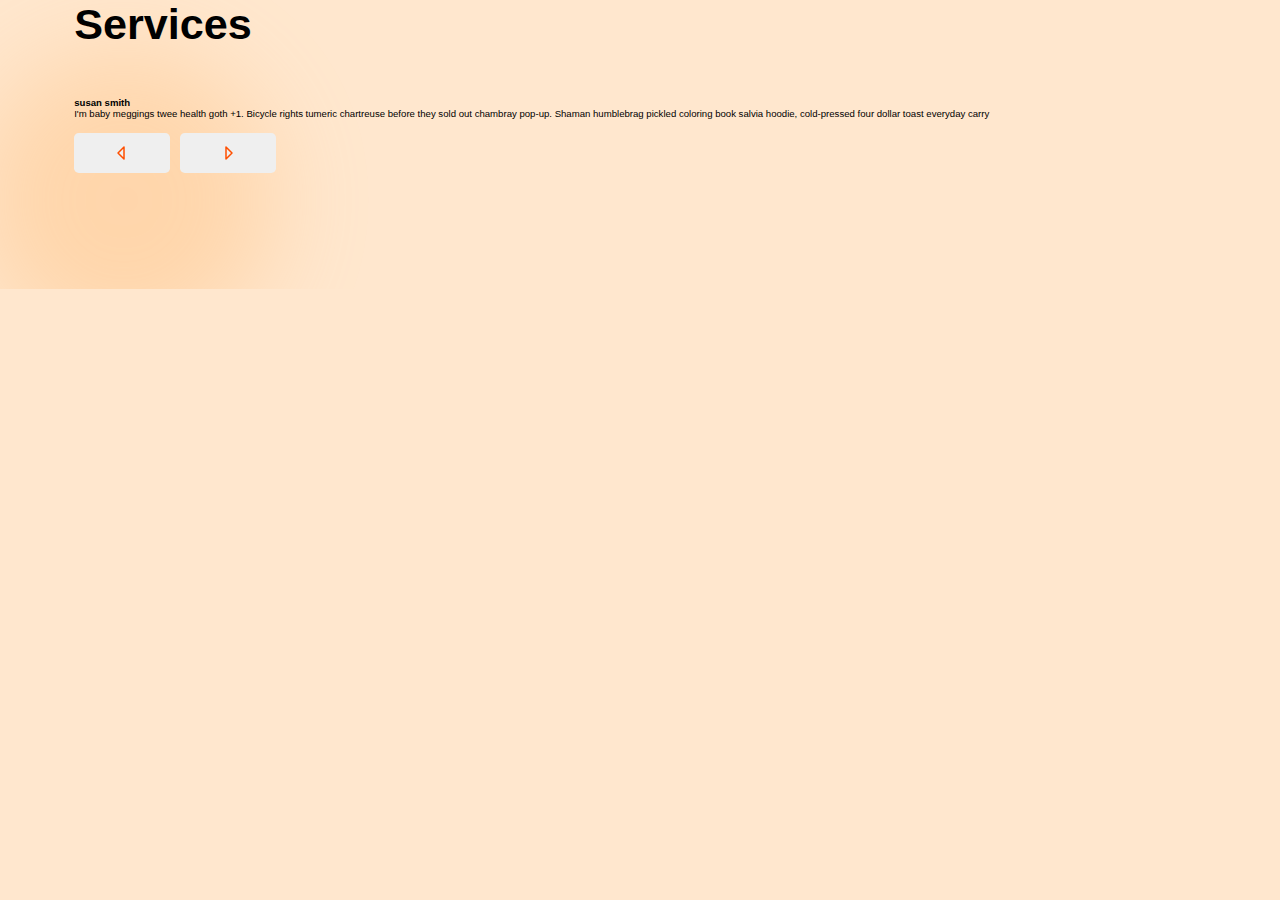
<file: slide.html>
<!DOCTYPE html>
<html lang="en">
  <head>
    <meta charset="UTF-8" />
    <meta name="viewport" content="width=device-width, initial-scale=1.0" />
    <title>Starter</title>
    <!-- styles -->
    <link rel="stylesheet" href="css/style.css" />
  </head>
  <body>
    <div class="services">
      <div class="container">
        <!-- title -->
        <div class="section-title">
          <h2>Services</h2>
        </div>

        <!-- service -->
        <div class="service bg-ltest flex flex-d-c align-items-c j-c-c">
          <div class="content">
            <div class="box-title">
              <h4 id="ability" data="ability">sara jones</h4>
            </div>
            <p id="info" data="info">
              Lorem ipsum dolor sit amet consectetur adipisicing elit. Iusto
              asperiores debitis incidunt, eius earum ipsam cupiditate libero?
              Iste, doloremque nihil?
            </p>

            <!-- prev next buttons-->
            <div class="button-container">
              <button class="prev-btn" data="prev-btn">
                <svg
                  xmlns="http://www.w3.org/2000/svg"
                  class="icon icon-tabler icon-tabler-caret-left"
                  width="24"
                  height="24"
                  viewBox="0 0 24 24"
                  stroke-width="2"
                  stroke="currentColor"
                  fill="none"
                  stroke-linecap="round"
                  stroke-linejoin="round"
                >
                  <path stroke="none" d="M0 0h24v24H0z" fill="none"></path>
                  <path d="M14 6l-6 6l6 6v-12"></path>
                </svg>
              </button>
              <button class="next-btn" data="next-btn">
                <svg
                  xmlns="http://www.w3.org/2000/svg"
                  class="icon icon-tabler icon-tabler-caret-right"
                  width="24"
                  height="24"
                  viewBox="0 0 24 24"
                  stroke-width="2"
                  stroke="currentColor"
                  fill="none"
                  stroke-linecap="round"
                  stroke-linejoin="round"
                >
                  <path stroke="none" d="M0 0h24v24H0z" fill="none"></path>
                  <path d="M10 18l6 -6l-6 -6v12"></path>
                </svg>
              </button>
            </div>
            <!-- random button -->
          </div>
        </div>
      </div>
    </div>
    <!-- javascript -->
    <script src="slide.js"></script>
  </body>
</html>
</file>
<file: css/style.css>
@import url("https://fonts.googleapis.com/css2?family=Montserrat:ital,wght@0,100;0,200;0,300;0,400;0,500;0,600;0,700;0,800;0,900;1,100;1,200;1,300;1,400;1,500;1,600;1,700;1,800;1,900&display=swap");

@font-face {
  src: url(../fonts/TTFirstNeue-Black/TTFirsNeue-Italic.woff2);
  font-family: big-font;
  font-weight: 400;
  font-style: italic;
}

@font-face {
  src: url(../fonts/TTFirstNeue-Black/TTFirsNeue-Medium.woff2);
  font-family: big-font;
  font-weight: 500;
  font-style: normal;
}

@font-face {
  src: url(../fonts/TTFirstNeue-Black/TTFirsNeue-MediumItalic.woff2);
  font-family: big-font;
  font-weight: 500;
  font-style: italic;
}

@font-face {
  src: url(../fonts/TTFirstNeue-Black/TTFirsNeue-DemiBold.woff2);
  font-family: big-font;
  font-weight: 600;
  font-style: normal;
}

@font-face {
  src: url(../fonts/TTFirstNeue-Black/TTFirsNeue-DemiBoldItalic.woff2);
  font-family: big-font;
  font-weight: 600;
  font-style: italic;
}

@font-face {
  src: url(../fonts/TTFirstNeue-Black/TTFirsNeue-Bold.woff2);
  font-family: big-font;
  font-weight: 700;
  font-style: normal;
}

@font-face {
  src: url(../fonts/TTFirstNeue-Black/TTFirsNeue-ExtraBold.woff2);
  font-family: big-font;
  font-weight: 800;
  font-style: normal;
}

@font-face {
  src: url(../fonts/TTFirstNeue-Black/TTFirsNeue-Black.woff2);
  font-family: big-font;
  font-weight: 900;
  font-style: normal;
}

/* new font */
@font-face {
  src: url(../fonts/Degular/Degular-Medium.ttf);
  font-family: newfont;
  font-weight: 600;
  font-style: normal;
}

@font-face {
  src: url(../fonts/Degular/Degular-Semibold.ttf);
  font-family: newfont;
  font-weight: 700;
  font-style: normal;
}

@font-face {
  src: url(../fonts/Degular/Degular_Display-Bold.ttf);
  font-family: newfont;
  font-weight: 800;
  font-style: normal;
}

/* Start Reset Page */

html {
  scroll-behavior: smooth;
  font-size: .6rem;
  overflow-x: hidden;
}

* {
  margin: 0;
  padding: 0;
  box-sizing: border-box;
}

::selection {
  background-color: var(--font-two);
  color: var(--font-one);
}

::-webkit-scrollbar {
  background-color: rgba(255, 255, 255, 0);
  inline-size: 1px;
}

::-webkit-scrollbar-thumb {
  background-color: var(--m4);
}

li {
  list-style: none;
}

a {
  text-decoration: none;
  color: black;
}

button,
a,
.box-name-content,
span {
  user-select: none;
}

/* End Reset Page */

:root {
  --hero-title-laptop: 25rem;
  --hero-title-phone: 4rem;
  --hero-text-laptop: 1.8rem;
  --hero-text-phone: 1.6rem;
  --section-title-laptop: 4.5rem;
  --section-title-phone: 2.8rem;
  --box-title-laptop: 2.5rem;
  --box-title-phone: 1.8rem;
  --box-text-laptop: 2rem;
  --box-text-phone: 1.4rem;
  --box-link-laptop: 1.6rem;
  --box-link-phone: 1.2rem;
  --section-padding: 6rem;
  --title-padding: 5rem;
  --large-radius: 1rem;
  --small-radius: 0.5rem;
  --tran-0: 1.5s;
  --tran-1: 1s;
  --tran-2: 0.5s;
  --tran-3: 0.25s;
  --tran-4: 0.15s;
  /* new colors */
  --new-1: rgb(7, 18, 34);
  /* --new-1: rgb(0, 0, 0); */
  --new-2: rgb(255, 79, 0);
  /* --new-2: rgb(34, 34, 34); */
  --new-3: rgb(255, 116, 52);
  --new-4: rgb(255, 170, 130);
  --new-5: #ffe7ce;
  --new-6: #ffffff;
  --new-7: #cefff8;
  --new-grade: linear-gradient(180deg,
      var(--new-4) 0%,
      var(--new-4) 0%,
      #ffd3d3);
  --font-one: rgb(0, 0, 0);
  --font-two: rgb(255, 255, 255);
  --content: rgb(17, 28, 46);
}

body {
  background-color: var(--new-5);
  /* background: linear-gradient(300deg, var(--new-1) 0,  var(--new-1) 50%,  var(--content)); */
  position: relative;
  transition: .75s !important;
  position: relative;
  font-family: Arial, Helvetica, sans-serif;
}

/* Fix AOS library mobile inline responsiveness */
body>div,
body>section,
body>main {
  overflow: hidden;
  position: relative;
}

.container {
  padding-inline: 2rem;
  margin-inline: auto;
}

@media (min-width: 768px) {
  .container {
    inline-size: 750px;
  }
}

@media (min-width: 992px) {
  .container {
    inline-size: 970px;
  }
}

@media (min-width: 1200px) {
  .container {
    inline-size: 1170px;
  }
}

/* Start Components */
.font-black {
  color: rgb(62 62 62);
}

.font-white {
  color: var(--font-one);
}

.bg-gradient {
  background-image: var(--new-grade);
  box-shadow: 0 0 20px rgba(0, 0, 0, 0.051);
}

.box-color {
  position: relative;
  background-color: #ffd9b2;
}

.icon-tabler {
  color: var(--new-2);
  stroke-width: 1.5px;
}

.up {
  position: fixed;
  bottom: 1.6rem;
  right: 1.6rem;
  display: flex;
  transition: var(--tran-2);
  opacity: 0;
}

.up svg {
  inline-size: 30px;
  block-size: 30px;
  border: 2px solid;
  border-radius: var(--large-radius);
  transition: var(--tran-4);
}

.up:hover svg {
  background-color: var(--lter4);
}

.scroller {
  background-color: var(--new-2);
  /* background-image: linear-gradient(130deg, var(--m1) 0%, var(--m1) 50%, #46325c); */
  width: 0;
  height: 3px;
  position: fixed;
  top: 0;
  left: 0;
  z-index: 10;
}

.section-title {
  padding-bottom: var(--title-padding);
}

.section-title h2:not(.github-title)::before {
  content: "";
  position: absolute;
  top: 50px;
  left: -100px;
  background-color: #ffaf5c;
  width: 300px;
  height: 300px;
  z-index: -1;
  border-radius: 50%;
  filter: blur(50px);
  -webkit-filter: blur(50px);
  opacity: .3;
}

.light1 {
  position: absolute;
  top: 300px;
  right: 200px;
  background-color: #ffaf5c;
  width: 400px;
  height: 400px;
  z-index: -1;
  border-radius: 50%;
  filter: blur(100px);
  -webkit-filter: blur(100px);
  opacity: .3;
}

.light2 {
  position: absolute;
  top: 150vh;
  right: 100px;
  background-color: #ffaf5c;
  width: 400px;
  height: 400px;
  z-index: -1;
  filter: blur(100px);
  -webkit-filter: blur(100px);
  opacity: .3;
}

.light3 {
  position: absolute;
  top: 250vh;
  right: -100px;
  background-color: #ffaf5c;
  width: 600px;
  height: 600px;
  z-index: -1;
  border-radius: 50%;
  filter: blur(100px);
  -webkit-filter: blur(100px);
  opacity: .3;
}

.light4 {
  position: absolute;
  bottom: 0vh;
  right: 100px;
  background-color: #ffaf5c;
  width: 400px;
  height: 400px;
  z-index: -1;
  border-radius: 50%;
  filter: blur(100px);
  -webkit-filter: blur(100px);
  opacity: .3;
}

.section-title h2 {
  font-size: clamp(var(--section-title-phone),
      4vw,
      var(--section-title-laptop));
  position: relative;
}

.box-text-content p.box-name-content {
  font-size: clamp(var(--box-title-phone), 2vw, var(--box-title-laptop));
  font-weight: 600;
  position: relative;
}

.box-text-content p.box-info-content {
  font-size: clamp(var(--box-text-phone), 2vw, var(--box-text-laptop));
  line-height: 1.5;
  font-weight: 200;
}

.btn-box {
  background-color: var(--ltest4);
  border-radius: var(--large-radius);
  overflow: hidden;
}

.btn-box a {
  background-color: var(--ltest4);
  inline-size: 100%;
  block-size: 100%;
  padding: 0.8rem;
  font-size: clamp(var(--box-link-phone), 2vw, var(--box-link-laptop));
  display: flex;
  justify-content: center;
  align-items: center;
  border-radius: var(--large-radius);
  transform: translatey(-4px);
  transition: var(--tran-4);
}

@media (max-width: 767px) {
  .btn-box a {
    padding: .7rem;
  }
}

.btn-box a svg {
  inline-size: 2.5rem;
  block-size: 2.5rem;
}

@media (max-width: 767px) {
  .btn-box a svg {
    inline-size: 2rem;
    block-size: 2rem;
  }
}

.btn-box:hover a {
  transform: translatey(0px);
}

.btn-color {
  background-color: var(--new-2) !important;
  color: var(--font-two) !important;
  transition: var(--tran-4) !important;
}

.btn-color:hover {
  box-shadow: 0 5px 16px rgba(255 79 0 / 30%), 0 2px 6px rgba(255 79 0 / 15%);
  transform: translateY(1px);
}

.btn-color:active {
  transform: scale(1.02);
}

/* End Components */

/* Start Main Landing */

main {
  display: flex;
  justify-content: center;
  align-items: center;
  block-size: 100vh;
  position: relative;
}

@media (max-width: 767px) {
  main {
    height: 100svh;
  }
}

main>img {
  position: fixed;
  inline-size: 10rem;
  top: -100px;
  left: 20px;
  transition: var(--tran-2) ease-in;
  z-index: 1;
  /* filter: drop-shadow(0 0 2px rgb(218, 218, 218));
  -webkit-filter: drop-shadow(0 0 2px rgb(218, 218, 218)); */
}

main .container {
  margin-top: 10rem;
}

@media (max-width: 767px) {
  main .container {
    margin-top: 10rem;
  }
}

main .container .hero-box {
  max-inline-size: 100rem;
}

@media (max-width: 991px) {
  main .container .hero-box {
    /* flex-basis: 80%; */
    max-inline-size: 45rem;
  }
}

main .container .hero-box>span {
  font-size: clamp(var(--box-title-phone) + 0.3rem,
      2vw,
      var(--box-title-laptop) + 0.3rem);
  font-weight: 600;
  border-radius: var(--small-radius);
  position: relative;
}

main .container .hero-box h1 {
  color: var(--new-2);
  font-size: clamp(var(--hero-title-phone), 8vw, var(--hero-title-laptop));
  margin-top: 1rem;
  font-weight: 900;
  line-height: 1;
}

main .container .hero-box p {
  margin-top: 1rem;
  font-size: clamp(var(--hero-text-phone), 2vw, var(--hero-text-laptop));
  font-weight: 200;
  line-height: 1.5;
  max-inline-size: 80rem;
}

/* End Main Landing */
/* start services */
.hide {
  opacity: 0;
  transform: translateY(100px);
}

.show {
  transform: translatey(0);
  transition: 800ms;
  opacity: 1;
}

.services .container {
  position: relative;
  /* z-index: 1; */
}

.services .container .service-box {
  padding: 3rem;
  border-radius: calc(var(--large-radius) + 0rem);
  position: relative;
}

@media (max-width: 991px) {
  .services .container .service-box {
    flex-direction: column;
    padding: 2rem;
  }
}

.services .container .service {
  display: flex;
  flex-direction: column;
  justify-content: space-between;
  align-items: initial;
  border-radius: var(--large-radius);
  flex: 1;
}

.services .container .service .content {
  min-block-size: 20rem;
  display: flex;
  flex-direction: column;
  align-items: initial;
  justify-content: initial;
  border-radius: var(--large-radius);
  padding-bottom: 1rem;
}

@media (max-width: 991px) {
  .services .container .service .content {
    min-block-size: 19rem;
  }
}

@media (max-width: 768px) {
  .services .container .service .content {
    min-block-size: 19rem;
  }
}

@media (max-width: 430px) {
  .services .container .service .content {
    min-block-size: 22rem;
  }
}

@media (max-width: 324px) {
  .services .container .service .content {
    min-block-size: 30rem;
  }
}

.services .container .service .content p:first-of-type {
  margin-bottom: 1.5rem;
}

.services .container .service .content p:last-of-type {
  font-weight: 200;
}

.services .container .button-container {
  display: flex;
  align-items: center;
  gap: 1rem;
}

.services .container button {
  min-inline-size: 10rem;
  padding: 0.8rem 0rem;
  display: flex;
  justify-content: center;
  align-items: center;
  font-size: clamp(var(--box-link-phone), 2vw, var(--box-link-laptop));
  border: none;
  border-radius: var(--small-radius);
  transition: var(--tran-3);
}

@media (max-width: 767px) {
  .services .container button {
    min-inline-size: 8.5rem;
  }
}

/* End services */

/* Start Work Space */

.work-space {
  padding-block: var(--section-padding);
}

.work-space .container .works .work {
  /* -webkit-border-radius: var(--large-radius);
  -moz-border-radius: var(--large-radius);
  -ms-border-radius: var(--large-radius);
  -o-border-radius: var(--large-radius);
  border-radius: var(--large-radius); */
  overflow: hidden;
  position: relative;
  /* cursor: pointer; */
}

.work-space .container .works .work img {
  inline-size: 100%;
  block-size: 100%;
  object-fit: contain;
  width: 100%;
  height: 100%;
  display: flex;
  justify-content: center;
  align-items: center;
  transition: var(--tran-2);
  /* filter: grayscale(1);
  -webkit-filter: grayscale(1); */
  /* border: 3px solid black; */
}

.work-space .container .works .work:hover img {
  transform: scale(1.1);
  /* filter: grayscale(0);
  -webkit-filter: grayscale(0); */
}

/* End Work Space */

/* Start Skills */
section {
  position: relative;
}

section .container .section-title .skills-progress {
  background-color: var(--new-4);
  color: var(--font-one);
  text-shadow: 0 0 10px rgb(255, 92, 16);
  height: 8px;
  font-size: .6rem;
  font-weight: 100;
  display: flex;
  justify-content: flex-end;
  align-items: center;
  transition: var(--tran-1);
}

section .container .skills {
  display: grid;
  grid-template-columns: repeat(auto-fit, minmax(270px, 1fr));
  gap: 2rem;
  position: relative;
  margin-left: 1.5rem;
}

@media (max-width: 767px) {
  section .container .skills {
    display: grid;
    grid-template-columns: repeat(auto-fit, minmax(150px, 1fr));
    gap: 2rem;
  }
}

section .container .skills::before {
  /* content: ""; */
  position: absolute;
  top: 50%;
  left: -2.5rem;
  transform: translateY(-50%);
  background-color: var(--new-4);
  inline-size: .1rem;
  block-size: calc(100% - 5.9rem);
  border: 1px solid var(--new-2);
}

@media (max-width: 767px) {
  section .container .skills::before {
    block-size: calc(100% - 4.8rem);
  }
}

section .container .skills .skill {
  padding: 1.2rem;
  border-radius: var(--large-radius);
  position: relative;
}

section .container .skills .skill::before {
  content: "";
  position: absolute;
  top: 50%;
  left: -1.2rem;
  transform: translateY(-50%);
  background-color: var(--new-2);
  inline-size: 0.7rem;
  block-size: 2rem;
  border: 1px solid var(--new-2);
  border-radius: 3px;
  display: flex;
  justify-content: center;
  align-items: center;
}

.not-started::before {
  background-color: transparent !important;
}

.still-working-on::before {
  animation: updown 1.9s infinite steps(100);
  -webkit-animation: updown 1.9s infinite steps(100);
}

@keyframes updown {
  50% {
    /* opacity: 0; */
    background-color: transparent;
  }
}

section .container .skills .skill .progress {
  display: none;
  justify-content: center;
  align-items: center;
}

section .container .skills .skill .progress svg {
  inline-size: 3rem;
  block-size: 3rem;
}

section .container .skills .skill .progressing {
  -webkit-animation: rotate 5s linear infinite;
  animation: rotate 5s linear infinite;
}

/* End Skills */

/* Start Contact */
.contact {
  position: relative;
}

/* End Contact */

/* Start Footer */

footer {
  padding-block: 1rem;
  position: relative;
}

footer p {
  font-size: 1.1rem;
  /* font-weight: 200; */
  border: 1px solid rgba(255, 255, 255, 0.253);
  padding-inline: 1rem;
}

footer a {
  color: var(--new-2);
  font-size: 1.4rem;
}

footer a:first-letter {
  font-weight: 900;
}

/* End Footer */

/* Start Keyframes */
@keyframes rotate {
  100% {
    transform: rotate(360deg);
  }
}

@keyframes nav {
  50% {
    background-color: var(--m3);
  }
}

@keyframes float {
  0% {
    transform: translatex(0rem);
  }

  20% {
    transform: translatex(10rem);
  }

  40% {
    transform: translatey(10rem);
  }

  60% {
    transform: translatey(-10rem);
  }

  80% {
    transform: translatex(-10rem);
  }

  100% {
    transform: translatex(0rem);
  }
}

/* End Keyframes */

/* ---- Start Framework */
/* --Start Spaces--------------- */
.pd-b-1 {
  padding-block: 1rem;
}

.pd-b-2 {
  padding-block: 2rem;
}

.pd-b-3 {
  padding-block: 3rem;
}

.pd-b-4 {
  padding-block: 4rem;
}

.pd-b-5 {
  padding-block: 5rem;
}

.pd-b-6 {
  padding-block: var(--section-padding);
}

.pd-btm-1 {
  padding-bottom: 1rem;
}

.pd-btm-2 {
  padding-bottom: 2rem;
}

.pd-btm-3 {
  padding-bottom: 3rem;
}

.pd-btm-4 {
  padding-bottom: 4rem;
}

.pd-btm-5 {
  padding-bottom: 5rem;
}

.pd-btm-6 {
  padding-bottom: var(--section-padding);
}

.pd-top-1 {
  padding-top: 1rem;
}

.pd-top-2 {
  padding-top: 2rem;
}

.pd-top-3 {
  padding-top: 3rem;
}

.pd-top-4 {
  padding-top: 4rem;
}

.pd-top-5 {
  padding-top: 5rem;
}

.pd-top-6 {
  padding-top: var(--section-padding);
}

.pd-left-1 {
  padding-left: 1rem;
}

.pd-left-2 {
  padding-left: 2rem;
}

.pd-left-3 {
  padding-left: 3rem;
}

.pd-left-4 {
  padding-left: 4rem;
}

.pd-left-5 {
  padding-left: 5rem;
}

.pd-left-6 {
  padding-left: var(--section-padding);
}

.pd-right-1 {
  padding-right: 1rem;
}

.pd-right-2 {
  padding-right: 2rem;
}

.pd-right-3 {
  padding-right: 3rem;
}

.pd-right-4 {
  padding-right: 4rem;
}

.pd-right-5 {
  padding-right: 5rem;
}

.pd-right-6 {
  padding-right: var(--section-padding);
}

.pd-1 {
  padding: 1rem;
}

.pd-2 {
  padding: 2rem;
}

.pd-3 {
  padding: 3rem;
}

.pd-4 {
  padding: 4rem;
}

.pd-5 {
  padding: 5rem;
}

.pd-6 {
  padding: var(--section-padding);
}

.gap-05-rem {
  gap: 0.5rem;
}

.gap-08-rem {
  gap: 0.8rem;
}

.gap-1-rem {
  gap: 1rem;
}

.gap-2-rem {
  gap: 2rem;
}

.gap-3-rem {
  gap: 3rem;
}

.m-l-r {
  margin-inline: auto;
}

/* --End Spaces--------------- */

/* --Start Structure--------------- */
.none {
  display: none;
}

.grid {
  display: grid;
}

.grid-t-c {
  grid-template-columns: repeat(auto-fill, minmax(33rem, 1fr));
}

@media (max-width: 767px) {
  .grid-t-c {
    grid-template-columns: repeat(auto-fill, minmax(22rem, 1fr));
  }
}

.flex {
  display: flex;
}

.flex-d-r {
  flex-direction: row;
}

.flex-d-c {
  flex-direction: column;
}

.j-c-i {
  justify-content: initial;
}

.j-c-bt {
  justify-content: space-between;
}

.j-c-c {
  justify-content: center;
}

.align-items-s {
  align-items: flex-start;
}

.align-items-e {
  align-items: flex-end;
}

.align-items-c {
  align-items: center;
}

/* --End Structure--------------- */

/* ---- End Framework */

/* --------------------------------------------------- */

.theme-switch-wrapper {
  display: flex;
  align-items: center;
  position: fixed;
  top: 1.6rem;
  right: 1.6rem;
  z-index: 2;
}

.theme-switch-wrapper em {
  margin-left: 10px;
  font-size: 1rem;
}

.theme-switch {
  display: inline-block;
  height: 20px;
  position: relative;
  width: 50px;
}

.theme-switch input {
  display: none;
}

.slider {
  border: 1px solid var(--m4);
  bottom: 0;
  /* cursor: pointer; */
  left: 0;
  position: absolute;
  right: 0;
  top: 0;
  transition: 0.4s;
  border-radius: var(--small-radius);
}

.slider:before {
  background-color: var(--m3);
  top: 50%;
  content: "";
  width: 30px;
  height: 15px;
  left: 3px;
  position: absolute;
  transition: 0.4s;
  border-radius: var(--small-radius);
  transform: translatey(-50%);
}

input:checked+.slider {
  border: 1px solid var(--m3);
}

input:checked+.slider:before {
  transform: translate(12px, -50%);
}

.feather-moon {
  opacity: 0;
  left: 9px;
  bottom: 9px;
  transform: translateX(4px);
}

.feather-sun {
  opacity: 1;
  right: 10px;
  bottom: 9px;
  transform: translateX(0px);
}

input:checked+.slider .feather-moon {
  opacity: 1;
  transform: translateX(0);
}

input:checked+.slider .feather-sun {
  opacity: 0;
  transform: translateX(-4px);
}

/* ====================[Github API]==================== */
.github-box .container .github {
  width: fit-content;
  padding: 10px;
  display: flex;
  gap: 2rem;
  margin: 0 auto;
  border-radius: var(--large-radius);
}

.github-box .container .section-title h2 {
  text-align: center !important;
}

.github .avatar {
  overflow: hidden;
  width: 10rem;
}

.github .avatar img {
  max-width: 100%;
  border-radius: 50%;
}

.github .info {
  display: flex;
  flex-direction: column;
  justify-content: flex-end;
  gap: 10px;
}

.github .username {
  font-weight: 600;
  font-size: clamp(var(--box-title-phone), 2vw, var(--box-title-laptop));
  padding: 5px 20px;
  justify-items: flex-end;
  border-radius: var(--small-radius);
  transition: var(--tran-3);
}

.github .repos {
  font-size: var(--hero-text-phone);
  font-weight: 100;
}

/* preloader */

.preloader {
  background-color: var(--new-2);
  width: 100%;
  height: 100%;
  position: fixed;
  top: 0;
  left: 0;
  opacity: 1;
  z-index: 2;
}

.preloader.inactive {
  transition: var(--preloader-time) cubic-bezier(0.455, 0.03, 0.515, 0.955);
  width: 100%;
  height: 0;
}

/* popup DEVICE */
.popup-parent {
  position: fixed;
  top: 50%;
  left: 50%;
  width: 100%;
  height: 100%;
  transform: translate(-50%, -50%);
  z-index: 2;
  backdrop-filter: blur(5px);
}

.popup-box {
  background-color: var(--new-1);
  padding: 50px;
  position: absolute;
  top: 50%;
  left: 50%;
  transform: translate(-50%, -50%);
  z-index: 2;
  display: flex;
  flex-direction: column;
  justify-content: center;
  align-items: center;
  border-radius: var(--large-radius);
  box-shadow: 0 6px 20px rgba(4, 11, 21, 0.3), 0 3px 10px rgba(4, 11, 21, 0.15);
  width: 400px;
  text-align: center;
}

@media (max-width: 767px) {
  .popup-box {
    padding: 3rem 2rem;
    width: 300px;
  }
}

@media (max-width: 350px) {
  .popup-box {
    padding: 3rem 2rem;
    width: 230px;
  }
}

.popup-box p {
  font-size: 1rem;
  color: var(--font-two);
}

.x {
  position: absolute;
  top: 10px;
  left: 10px;
  padding: 3px;
  border-radius: var(--small-radius);

  display: flex;
  border: none;
}

.popup-box .x svg {
  width: 20px;
  height: 20px;
  color: var(--font-two);
}

/* .popup-box svg {
  color: var(--new-2);
} */
.popup-box .alert-icon svg {
  width: 40px;
  height: 40px;
}

/* a ~ .cursor {
  transform: scale(1.2);
  -webkit-transform: scale(1.2);
  -moz-transform: scale(1.2);
  -ms-transform: scale(1.2);
  -o-transform: scale(1.2);
} */

/* ==========[email]========== */

.email {
  /* height: 100vh; */
  display: none;
}

.email .contact-box {
  /* background-color: rgb(235, 235, 235); */
  width: 100%;
  padding: 2rem;
  display: flex;
  gap: 5rem;
  border-radius: var(--large-radius);
  /* box-shadow: 0 0 10px rgba(0, 0, 0, 0.151); */
  border: 1px solid var(--font-two);
}

@media (max-width: 767px) {
  .email .contact-box {
    flex-direction: column;
  }
}

.email .email-box {
  /* flex: 80%; */
  /* max-width: 50rem; */
  width: 100%;
}

.email .email-box form {
  display: flex;
  flex-direction: column;
  gap: 1rem;
  width: 100%;
}

.email .email-box form .name-email {
  display: flex;
  gap: 1rem;
  max-width: 100%;
}

@media (max-width: 767px) {
  .email .email-box .name-email {
    flex-direction: column;
  }
}

.email .email-box label {
  display: flex;
  flex-direction: column;
  gap: 1rem;
  width: 100%;

  /* margin: 0; */
}

.email .email-box input:not([type="submit"]) {
  background-color: transparent;
  display: flex;
  justify-content: center;
  width: 100%;
  border: 1px solid var(--font-two);
  /* border-bottom: 1px solid black; */
  padding: 1rem;
  border-radius: var(--small-radius);
  color: var(--font-two);
}

.email .email-box textarea {
  background-color: transparent;
  border: 1px solid var(--font-two);
  resize: none;
  padding: 1rem;
  border-radius: var(--small-radius);
  color: var(--font-two);
}

.email .email-box form input:focus,
.email .email-box textarea:focus {
  border: none;
  outline: none;
  /* border-bottom: 1px solid var(--new-2); */
  background-color: transparent;
  border: 1px solid var(--new-2);
}

.email .email-box form input[type="submit"] {
  width: fit-content;
  display: flex;
  padding: 1rem 2rem;
  font-size: clamp(var(--box-link-phone), 2vw, var(--box-link-laptop));
  border: none;
  border-radius: var(--small-radius);
  margin-top: 1rem;
  transition: var(--tran-3);
  align-self: flex-end;
}

::placeholder {
  color: var(--font-two);
  font-size: 1.2rem;
  opacity: 0.4;
}

.info-box {
  width: 100%;
  display: flex;
  background-position: center;
  background-repeat: no-repeat;
  background-size: 90%;
}

@media (max-width: 767px) {
  .info-box {
    padding-bottom: 2rem;
  }
}

.info-box .info {
  display: flex;
  flex-direction: column;
  /* align-items: flex-end; */
  /* gap: 4rem; */
  justify-content: space-between;
  backdrop-filter: blur(1px);
  /* padding: 1rem; */
  max-width: 400px;
}

.info-box .info .logo {
  width: 20rem;
}

.info-box .info .logo img {
  width: 20rem;
}

.info-box .info .email-location {}

.info-box .info .email-location h3 {
  display: flex;
  align-items: flex-end;
  gap: 1rem;
  font-size: clamp(var(--box-title-laptop), 2vw, var(--box-title-laptop));
  margin-bottom: 1rem;
}

.info-box .info .email-location a {
  display: flex;
  align-items: flex-end;
  gap: 0.3rem;
  font-size: clamp(var(--box-link-phone), 2vw, var(--box-link-laptop));
  /* text-indent: 10px; */
  text-decoration: underline 2px;
}

.info-box .info .email-location a svg {
  inline-size: 20px;
  block-size: 20px;
}

.info-box .info .contact-icons {
  padding-block-start: 2rem;
  width: 100%;
  display: flex;
  gap: 1rem;
}

.info-box .info .contact-icons a {
  max-inline-size: 40px;
}

.info-box .info .contact-icons a svg {
  inline-size: 40px;
  block-size: 40px;
  transition: var(--tran-3);
  /* filter: drop-shadow(0 4px 5px rgba(255, 81, 0, 0.3));
  -webkit-filter: drop-shadow(0 4px 5px rgba(255, 81, 0, 0.3)); */
}

@media (max-width: 767px) {
  .info-box .info .contact-icons a svg {
    inline-size: 30px;
    block-size: 30px;
  }
}

.info-box .info .contact-icons a:hover svg {
  transform: scale(1.1) translateY(-0.1rem);
  color: var(--new-2);
}

.lang-btn {
  position: fixed;
  top: 2.2rem;
  right: 8rem;
  background-color: var(--new-2);
  color: var(--font-two);
  border: none;
  padding: 0.7rem;
  border-radius: 3px;
  z-index: 10;
}
</file>
